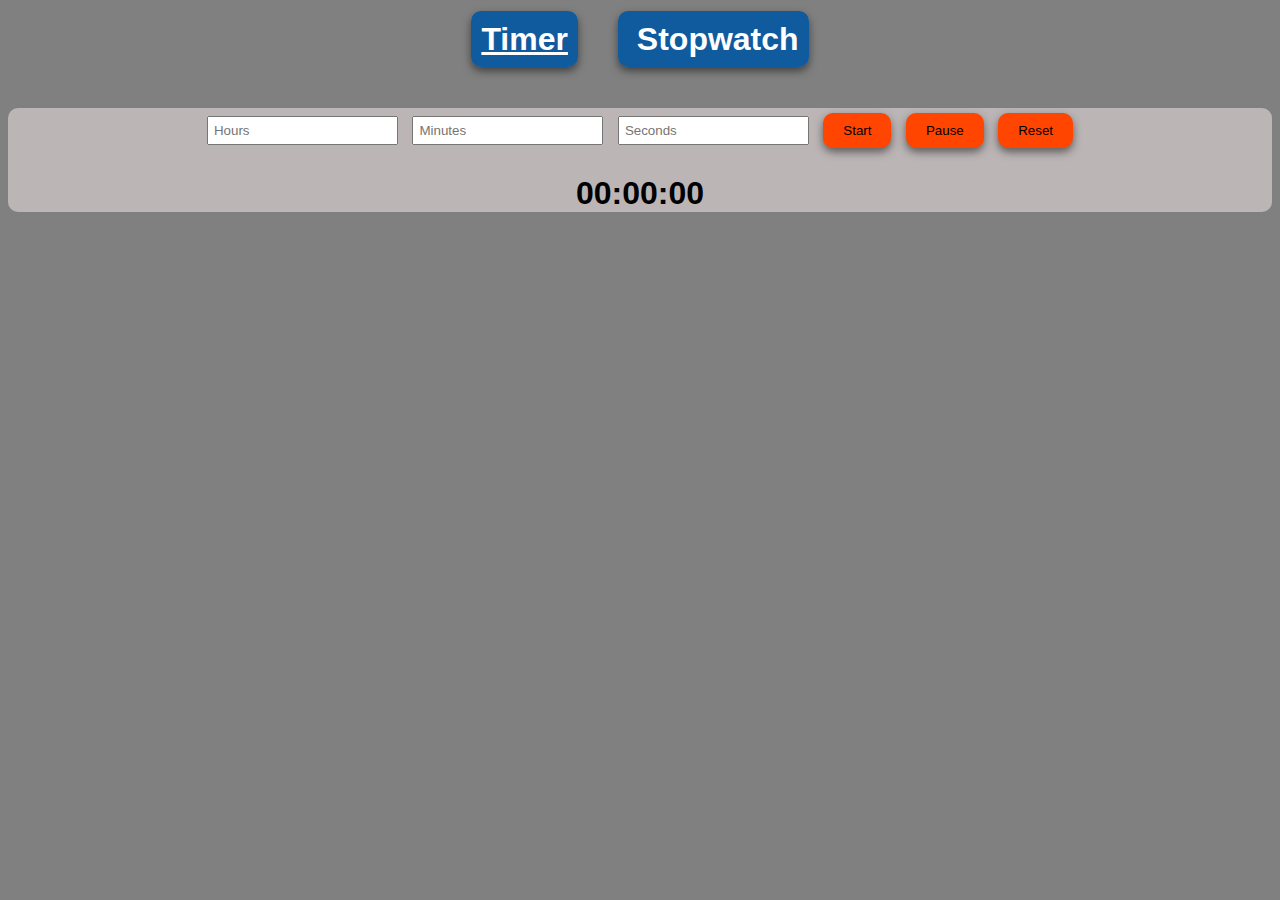
<file: Timer & Stopwatch/index.html>
<!DOCTYPE html>
<html>
<head>
  <title>Customizable Timer</title>
  <link rel="stylesheet" type="text/css" href="style.css">
</head>
<body>
<span><h1><a href="index.html" class="active">Timer</a><a href="index2.html">       Stopwatch</a></h1></span>
  <div class="timer">
    <input type="number" id="hours" placeholder="Hours">
    <input type="number" id="minutes" placeholder="Minutes">
    <input type="number" id="seconds" placeholder="Seconds">
    <button onclick="startCustomTimer()">Start</button>
    <button onclick="pauseCustomTimer()">Pause</button>
    <button onclick="resetCustomTimer()">Reset</button>
    <h1 id="display">00:00:00</h1>
  </div>
 
  <script src="script.js"></script>
</body>
</html>
</file>
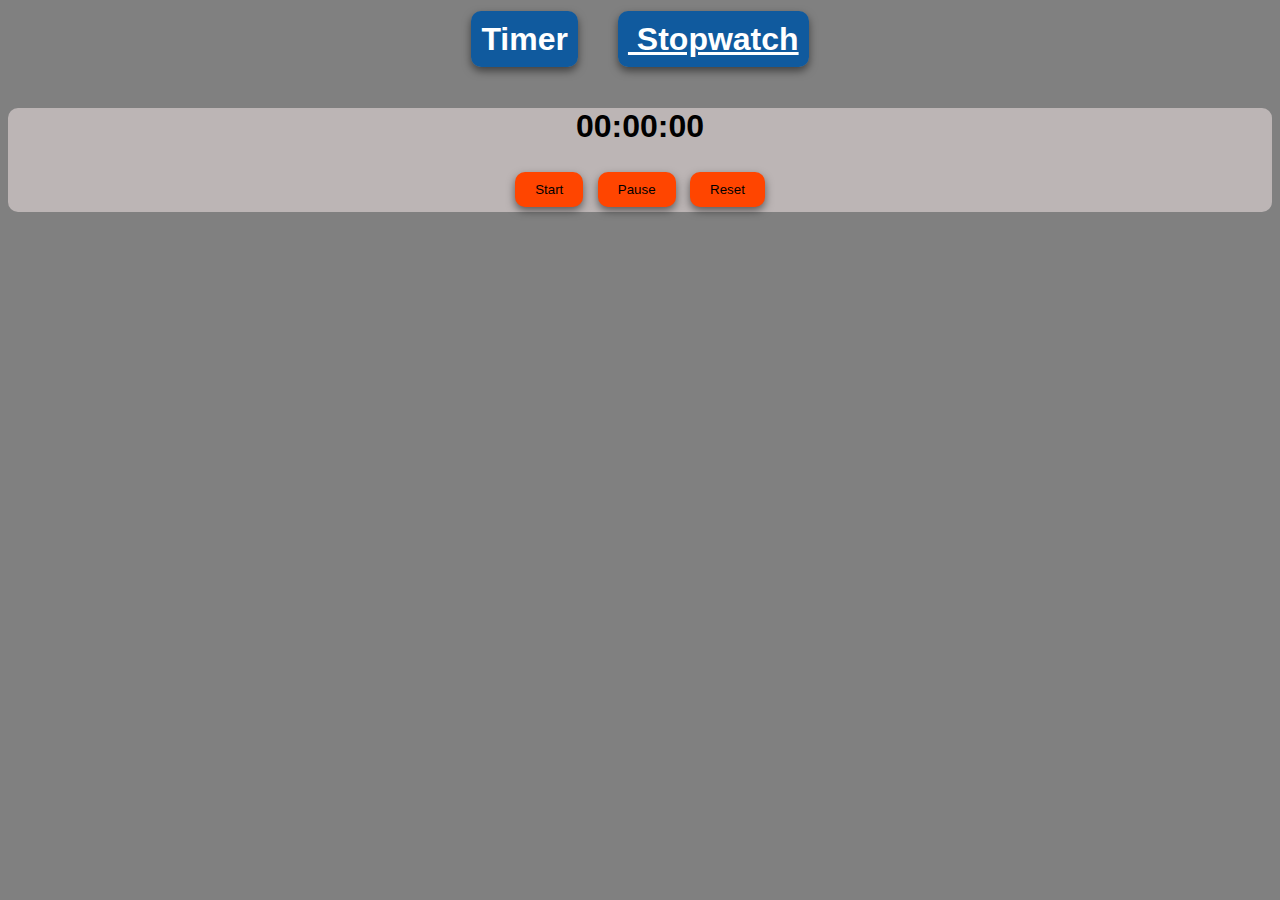
<file: Timer & Stopwatch/index2.html>
<!DOCTYPE html>
<html>
<head>
  <title>Stopwatch</title>
  <link rel="stylesheet" type="text/css" href="style2.css">
</head>
<body>
    <span><h1><a href="index.html">Timer</a><a href="index2.html" class="active">       Stopwatch</a></h1></span>
  <div class="stopwatch">
    
    <h1 id="display">00:00:00</h1>
    <button onclick="startStopwatch()">Start</button>
    <button onclick="pauseStopwatch()">Pause</button>
    <button onclick="resetStopwatch()">Reset</button>
  </div>
  
  <script src="script2.js"></script>
</body>
</html>
</file>
<file: Timer & Stopwatch/style.css>
body {
    font-family: Arial, sans-serif;
    text-align: center;
    background-color: grey;
  }
  
  .timer {
    margin-top: 50px;
    border: 2px solid none;
    background-color: rgb(188, 181, 181);
    border-radius: 10px;
  }
  
  input {
    padding: 5px;
    margin: 5px;
  }
  
  button {
    padding: 10px 20px;
    margin: 5px;
    background-color: orangered;
    border-radius: 10px;
    border: none;
    box-shadow: 0 4px 8px rgba(0, 0, 0, 0.5);
  }
a{
    text-decoration: none;
    color: white;
    border: 2px solid none;
    border-radius: 10px;
    background-color: rgb(16, 90, 158);
    margin: 20px;
    padding: 10px;
    box-shadow: 0 4px 8px rgba(0, 0, 0, 0.5);
}  
a:hover{
    background-color: rgb(4, 49, 91);
}
a.active{
    text-decoration: underline;
}
</file>
<file: Timer & Stopwatch/style2.css>
body {
    font-family: Arial, sans-serif;
    text-align: center;
    background-color: grey;
  }
  
  .stopwatch {
    margin-top: 50px;
    border: 2px solid none;
    background-color: rgb(188, 181, 181);
    border-radius: 10px;
  }
  
  button {
    padding: 10px 20px;
    margin: 5px;
    background-color: orangered;
    border-radius: 10px;
    border: none;
    box-shadow: 0 4px 8px rgba(0, 0, 0, 0.5);
  }
  a{
    text-decoration: none;
    color: white;
    border: 2px solid none;
    border-radius: 10px;
    background-color: rgb(16, 90, 158);
    margin: 20px;
    padding: 10px;
    box-shadow: 0 4px 8px rgba(0, 0, 0, 0.5);
}  
a:hover{
    background-color: rgb(4, 49, 91);
}
a.active{
    text-decoration: underline;
}
</file>
